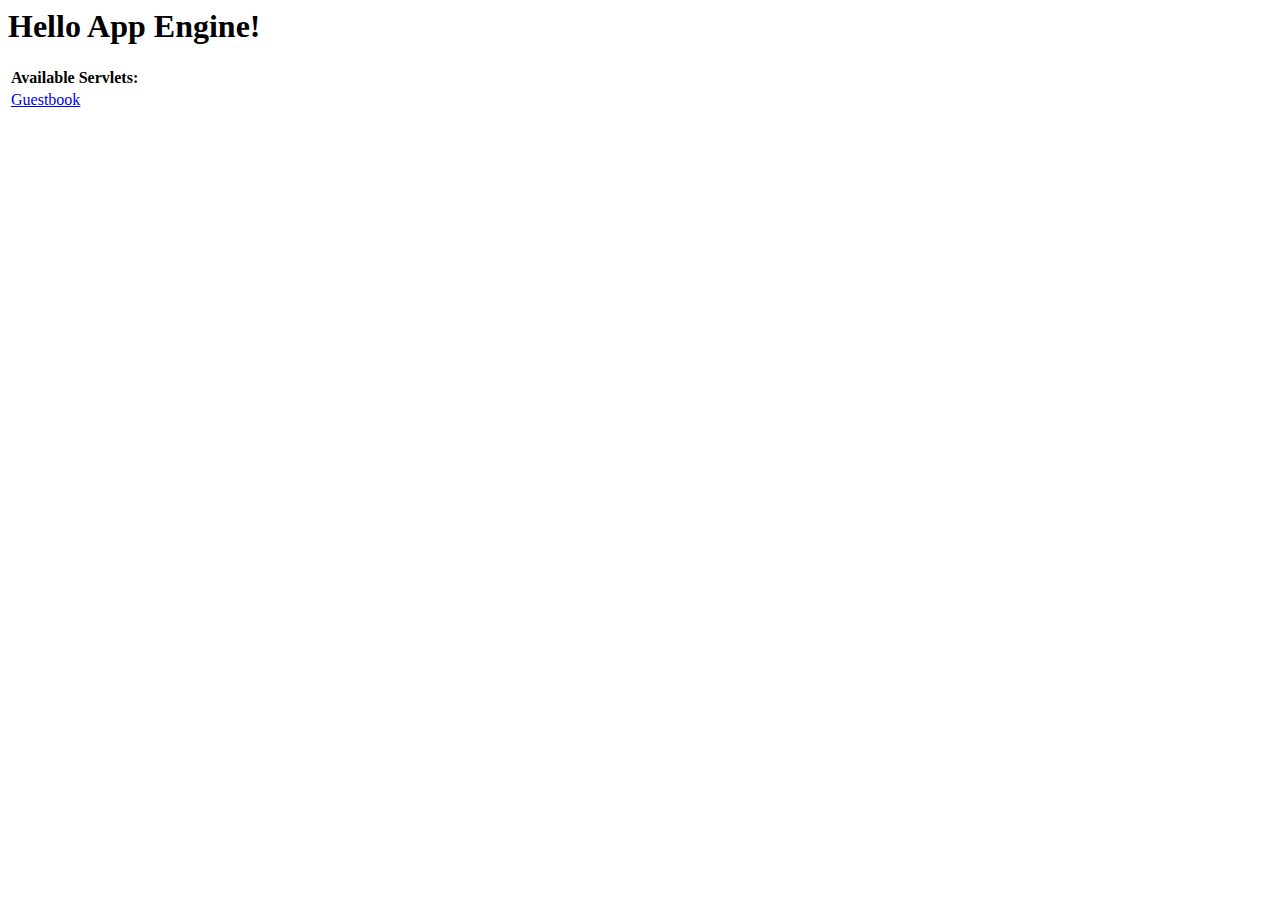
<file: war/index.html>
<!DOCTYPE HTML PUBLIC "-//W3C//DTD HTML 4.01 Transitional//EN">
<!-- The HTML 4.01 Transitional DOCTYPE declaration-->
<!-- above set at the top of the file will set     -->
<!-- the browser's rendering engine into           -->
<!-- "Quirks Mode". Replacing this declaration     -->
<!-- with a "Standards Mode" doctype is supported, -->
<!-- but may lead to some differences in layout.   -->

<html>
  <head>
    <meta http-equiv="content-type" content="text/html; charset=UTF-8">
    <meta http-equiv="Refresh" content="1; url=http://planlongweekend.appspot.com/web/html/travel.html"> 
    <title>Hello App Engine</title>
  </head>

  <body>
    <h1>Hello App Engine!</h1>
	
    <table>
      <tr>
        <td colspan="2" style="font-weight:bold;">Available Servlets:</td>        
      </tr>
      <tr>
        <td><a href="guestbook">Guestbook</a></td>
      </tr>
    </table>
  </body>
</html>
</file>
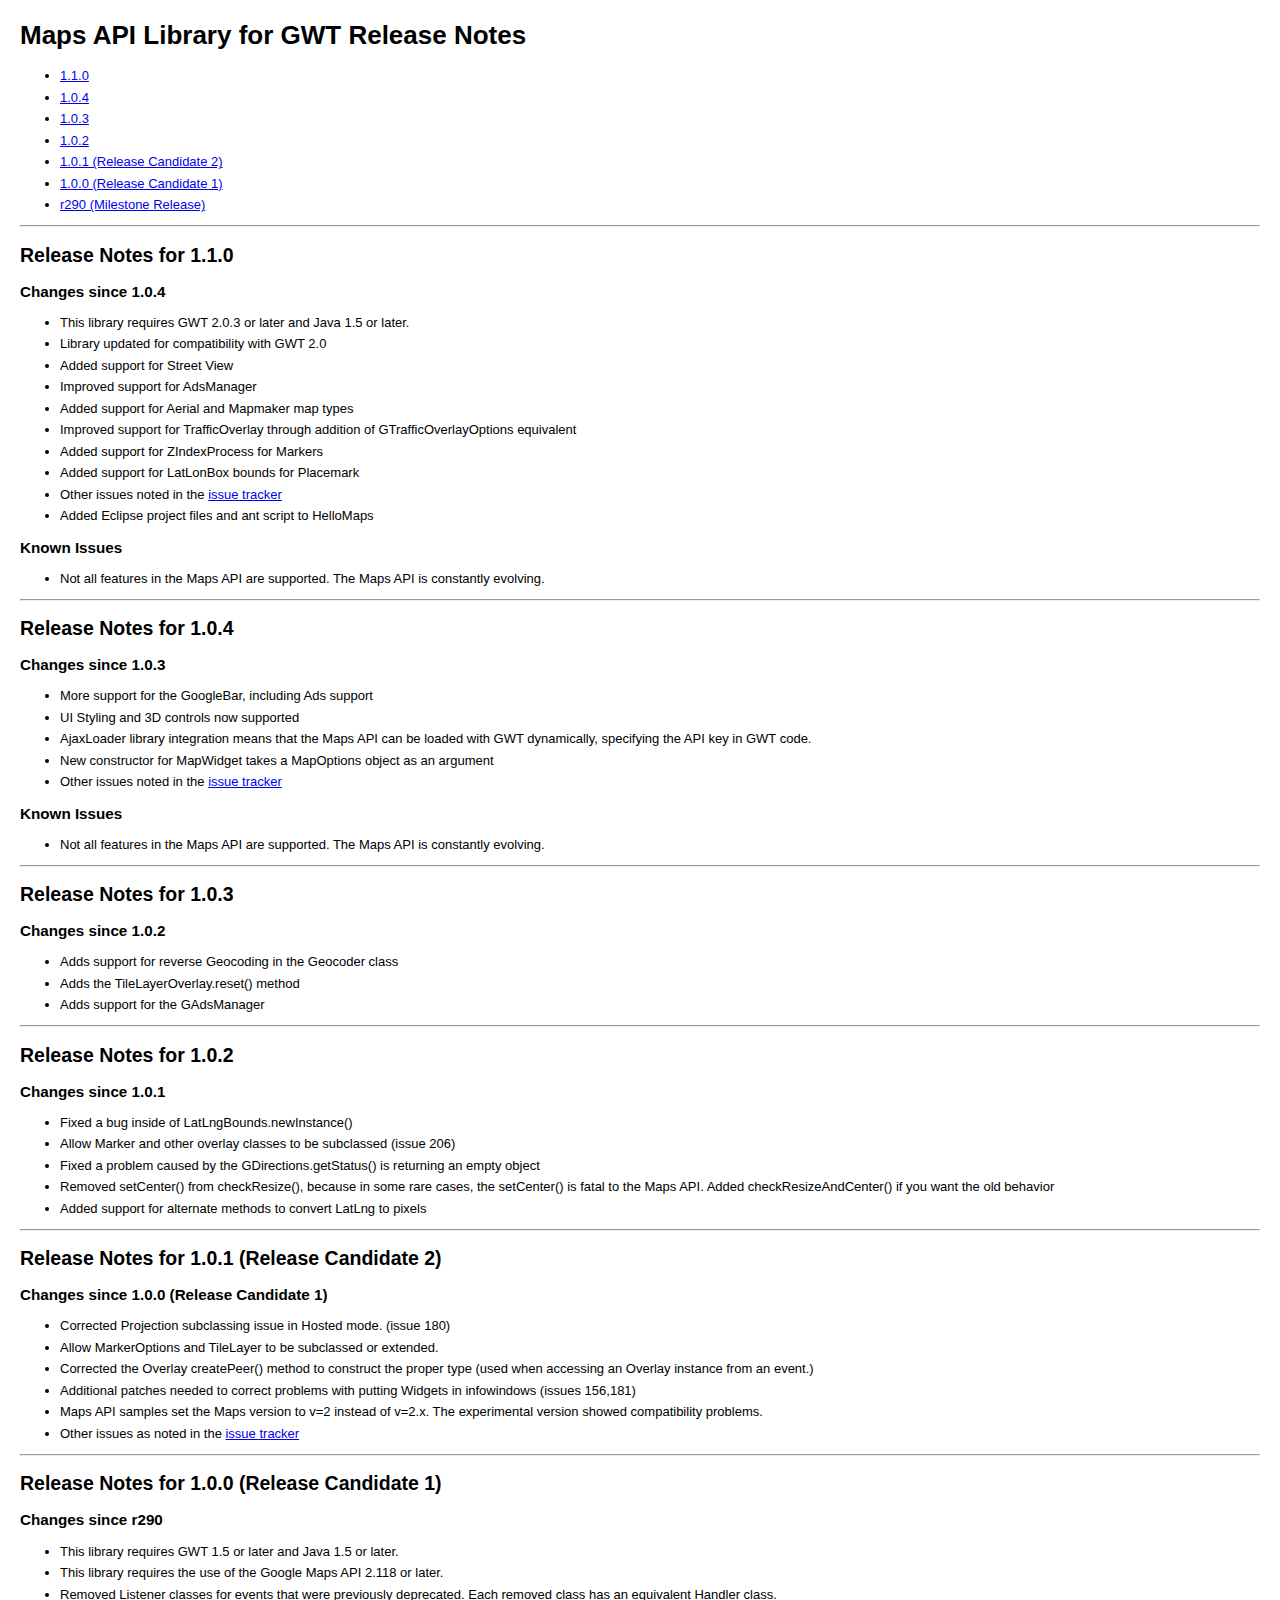
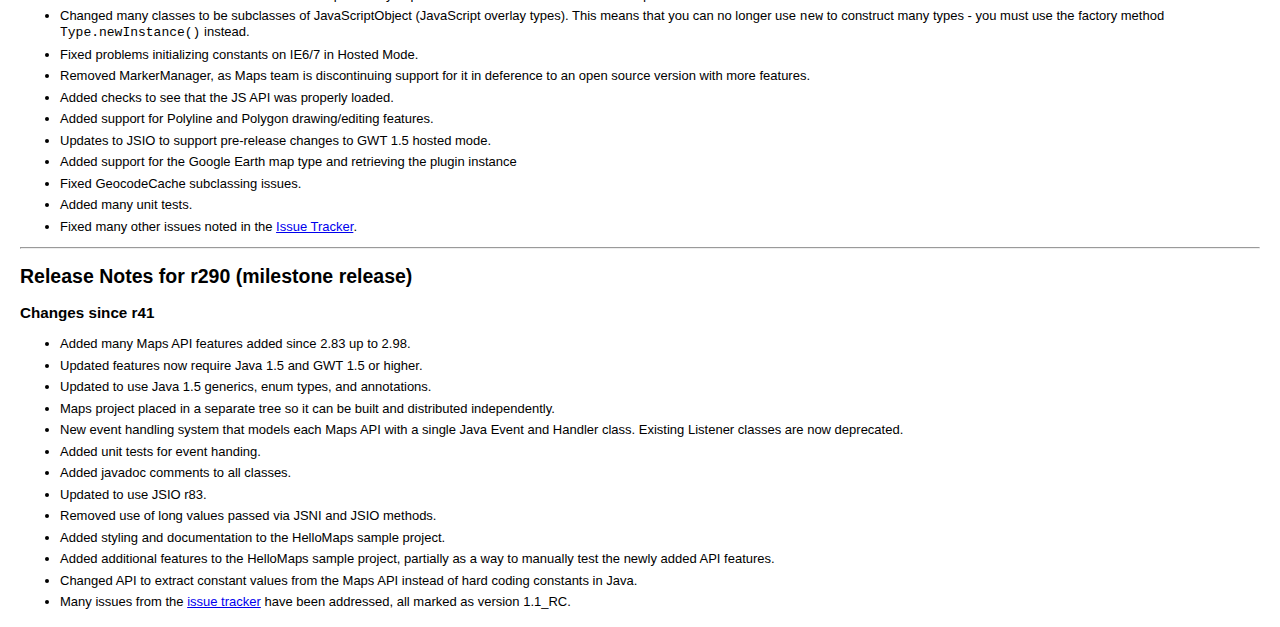
<file: .google_apis/gwt-maps-1.1.0/gwt-maps-1.1.0/release_notes.html>
<?xml version="1.0"?>
<!DOCTYPE html PUBLIC "-//W3C//DTD XHTML 1.0 Strict//EN" "http://www.w3.org/TR/xhtml1/DTD/xhtml1-strict.dtd">
<html xmlns="http://www.w3.org/1999/xhtml">
  <head>
    <meta http-equiv="content-type" content="text/html; charset=utf-8" />
    <title>Maps API Library for GWT Release Notes</title>
    <style>
         body {
            background-color: white;
            color: black;
            font-family: Arial, sans-serif;
            font-size: small;
            margin: 20px;
         }

         li {
            margin-bottom: 0.5em;
         }

         li div {
            margin-top: 0.2em;
         }

         code {
            font-size: medium;
         }
      </style>
  </head>
  <body>
    <h1>Maps API Library for GWT Release Notes</h1>
    <ul>
      <li>
        <a href="#Release_Notes_Current">1.1.0</a>
      </li>
      <li>
        <a href="#Release_Notes_1_0_4">1.0.4</a>
      </li>
      <li>
        <a href="#Release_Notes_1_0_3">1.0.3</a>
      </li>
      <li>
        <a href="#Release_Notes_1_0_2">1.0.2</a>
      </li>
      <li>
        <a href="#Release_Notes_1_0_1">1.0.1 (Release Candidate 2)</a>
      </li>
      <li>
        <a href="#Release_Notes_1_0_0">1.0.0 (Release Candidate 1)</a>
      </li>
      <li>
        <a href="#Release_Notes_r290">r290 (Milestone Release)</a>
      </li>
    </ul>
    <hr />
    <a name="Release_Notes_Current" id="Release_Notes_Current"></a>
    <h2>Release Notes for 1.1.0</h2>
    <h3>Changes since 1.0.4 </h3>
    <ul>
      <li>This library requires GWT 2.0.3 or later and Java 1.5 or later.</li>
      <li>Library updated for compatibility with GWT 2.0</li>
      <li>Added support for Street View</li>
      <li>Improved support for AdsManager</li>
      <li>Added support for Aerial and Mapmaker map types</li>
      <li>Improved support for TrafficOverlay through addition of GTrafficOverlayOptions equivalent</li>
      <li>Added support for ZIndexProcess for Markers</li>
      <li>Added support for LatLonBox bounds for Placemark</li>
      <li>Other issues noted in the <a href="http://code.google.com/p/gwt-google-apis/issues/list">issue tracker</a></li>
      <li>Added Eclipse project files and ant script to HelloMaps</li>
    </ul>
    <h3>Known Issues</h3>
    <ul>
      <li>Not all features in the Maps API are supported.  The Maps API is constantly evolving.</li>
    </ul>
    <hr />
    <a name="Release_Notes_1_0_4" id="Release_Notes_1_0_4"></a>
    <h2>Release Notes for 1.0.4</h2>
    <h3>Changes since 1.0.3 </h3>
    <ul>
      <li>More support for the GoogleBar, including Ads support</li>
      <li>UI Styling and 3D controls now supported</li>
      <li>AjaxLoader library integration means that the Maps API can be loaded with GWT dynamically, specifying the API key in GWT code.</li>
      <li>New constructor for MapWidget takes a MapOptions object as an argument</li>
      <li>Other issues noted in the <a href="http://code.google.com/p/gwt-google-apis/issues/list">issue tracker</a></li>
    </ul>
    <h3>Known Issues</h3>
    <ul>
      <li>Not all features in the Maps API are supported.  The Maps API is constantly evolving.</li>
    </ul>
    <hr />
    <a name="Release_Notes_1_0_3" id="Release_Notes_1_0_3"></a>
    <h2>Release Notes for 1.0.3 </h2>
    <h3>Changes since 1.0.2 </h3>
    <ul>
      <li>Adds support for reverse Geocoding in the Geocoder class</li>
      <li>Adds the TileLayerOverlay.reset() method</li>
      <li>Adds support for the GAdsManager</li>
    </ul>
    <hr />
    <a name="Release_Notes_1_0_2" id="Release_Notes_1_0_2"></a>
    <h2>Release Notes for 1.0.2 </h2>
    <h3>Changes since 1.0.1 </h3>
    <ul>
      <li>Fixed a bug inside of LatLngBounds.newInstance()</li>
      <li>Allow Marker and other overlay classes to be subclassed (issue 206)</li>
      <li>Fixed a problem caused by the GDirections.getStatus() is returning an empty object</li>
      <li>Removed setCenter() from checkResize(), because in some rare cases, the setCenter() is fatal to the Maps API.  Added checkResizeAndCenter() if you want the old behavior</li>
      <li>Added support for alternate methods to convert LatLng to pixels</li>
    </ul>
    <hr />
    <a name="Release_Notes_1_0_1" id="Release_Notes_1_0_1"></a>
    <h2>Release Notes for 1.0.1 (Release Candidate 2)</h2>
    <h3>Changes since 1.0.0 (Release Candidate 1)</h3>
    <ul>
      <li> Corrected Projection subclassing issue in Hosted mode. (issue 180)</li>
      <li> Allow MarkerOptions and TileLayer to be subclassed or extended.</li>
      <li> Corrected the Overlay createPeer() method to construct the proper type (used when accessing an Overlay instance from an event.)</li>
      <li> Additional patches needed to correct problems with putting Widgets in infowindows (issues 156,181)</li>
      <li> Maps API samples set the Maps version to v=2 instead of v=2.x.  The experimental version showed compatibility problems.</li>
      <li> Other issues as noted in the <a href="http://code.google.com/p/gwt-google-apis/issues/list">issue tracker</a></li>
    </ul>
    <hr />
    <a name="Release_Notes_1_0_0" id="Release_Notes_1_0_0"></a>
    <h2>Release Notes for 1.0.0 (Release Candidate 1)</h2>
    <h3>Changes since r290</h3>
    <ul>
      <li>This library requires GWT 1.5 or later and Java 1.5 or later.</li>
      <li>This library requires the use of the Google Maps API 2.118 or later.</li>
      <li>Removed Listener classes for events that were previously deprecated.  Each removed class has an equivalent Handler class.</li>
      <li>Changed many classes to be subclasses of JavaScriptObject (JavaScript overlay types).  This means that you can no longer use <code>new</code> to construct many types - you must use the factory method <code>Type.newInstance()</code> instead.</li>
      <li>Fixed problems initializing constants on IE6/7 in Hosted Mode.</li>
      <li>Removed MarkerManager, as Maps team is discontinuing support for it in deference to an open source version with more features.</li>
      <li>Added checks to see that the JS API was properly loaded.</li>
      <li>Added support for Polyline and Polygon drawing/editing features.</li>
      <li>Updates to JSIO to support pre-release changes to GWT 1.5 hosted mode.</li>
      <li>Added support for the Google Earth map type and retrieving the plugin instance</li>
      <li>Fixed GeocodeCache subclassing issues.</li>
      <li>Added many unit tests.</li>
      <li>Fixed many other issues noted in the <a href="http://code.google.com/p/gwt-google-apis/issues/list?can=1&amp;q=API%3AMaps+Milestone%3A1_0_RC">Issue Tracker</a>.</li>
    </ul>
    <hr />
    <a name="Release_Notes_r290" id="Release_Notes_r290"></a>
    <h2>Release Notes for r290 (milestone release)</h2>
    <h3>Changes since r41</h3>
    <ul>
      <li>Added many Maps API features added since 2.83 up to 2.98.</li>
      <li>Updated features now require Java 1.5 and GWT 1.5 or higher.</li>
      <li>Updated to use Java 1.5 generics, enum types, and annotations.</li>
      <li>Maps project placed in a separate tree so it can be built and distributed independently.</li>
      <li>New event handling system that models each Maps API with a single Java Event and Handler class.  Existing Listener classes are now deprecated.</li>
      <li>Added unit tests for event handing.</li>
      <li>Added javadoc comments to all classes.</li>
      <li>Updated to use JSIO r83.</li>
      <li>Removed use of long values passed via JSNI and JSIO methods.</li>
      <li>Added styling and documentation to the HelloMaps sample project.</li>
      <li>Added additional features to the HelloMaps sample project, partially as a way to manually test the newly added API features.</li>
      <li>Changed API to extract constant values from the Maps API instead of hard coding constants in Java.</li>
      <li>Many issues from the <a href="http://code.google.com/p/gwt-google-apis/issues/list">issue tracker</a> have been addressed, all marked as version 1.1_RC.</li>
    </ul>
  </body>
</html>
</file>
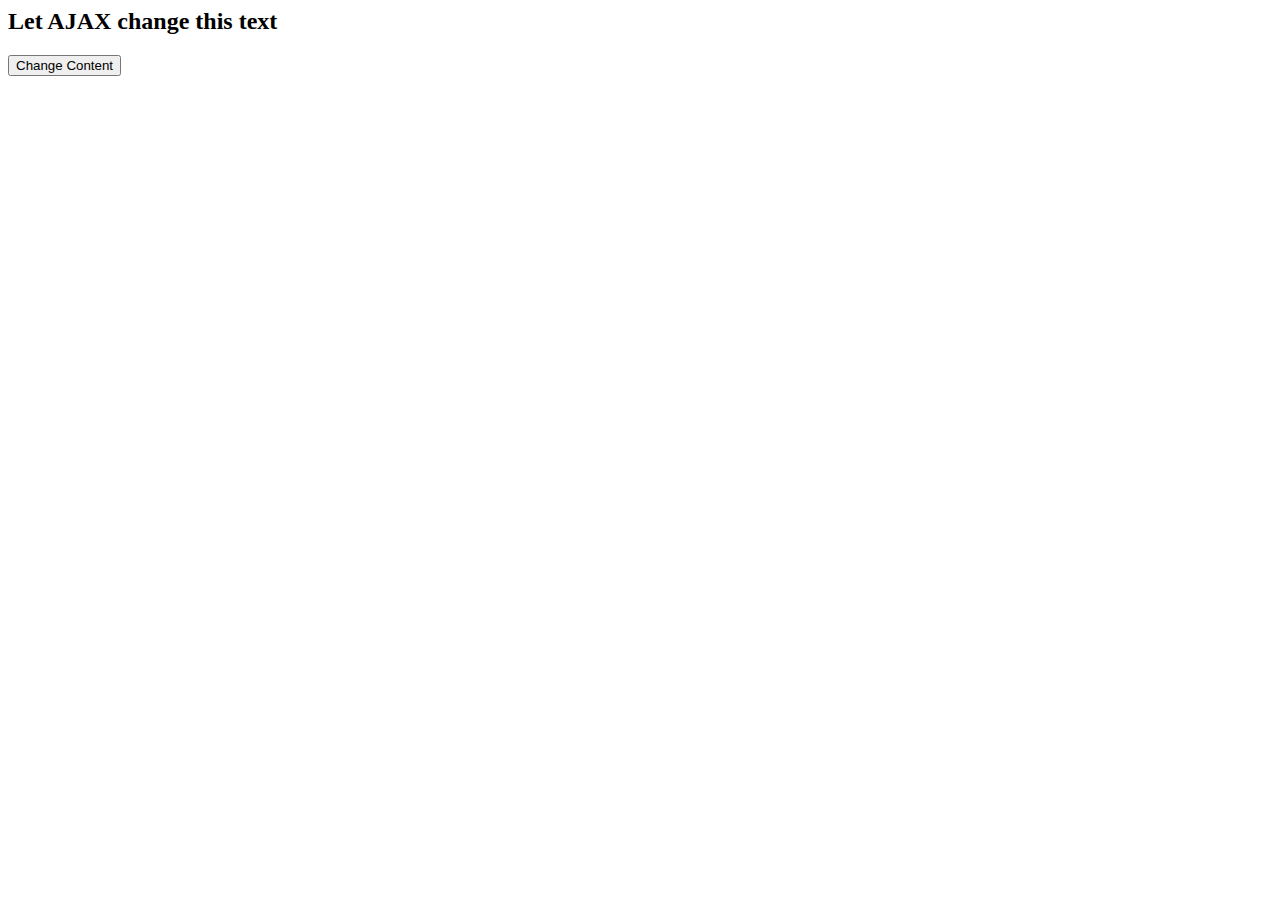
<file: war/web/html/combo.html>
<html>
<head>
<script type="text/javascript" src="http://ajax.googleapis.com/ajax/libs/jquery/1.7.1/jquery.min.js"></script>
<script type="text/javascript">
$(document).ready(function(){
  $("button").click(function()
		  {
	  $.getJSON("http://genieinjar.com/airports.json?jsoncallback=filter",
		    	function(data){
		alert('hello');
		});
		  });
});
</script>
</head>
<body>

<div><h2>Let AJAX change this text</h2></div>
<button>Change Content</button>

</body>
</html>
</file>
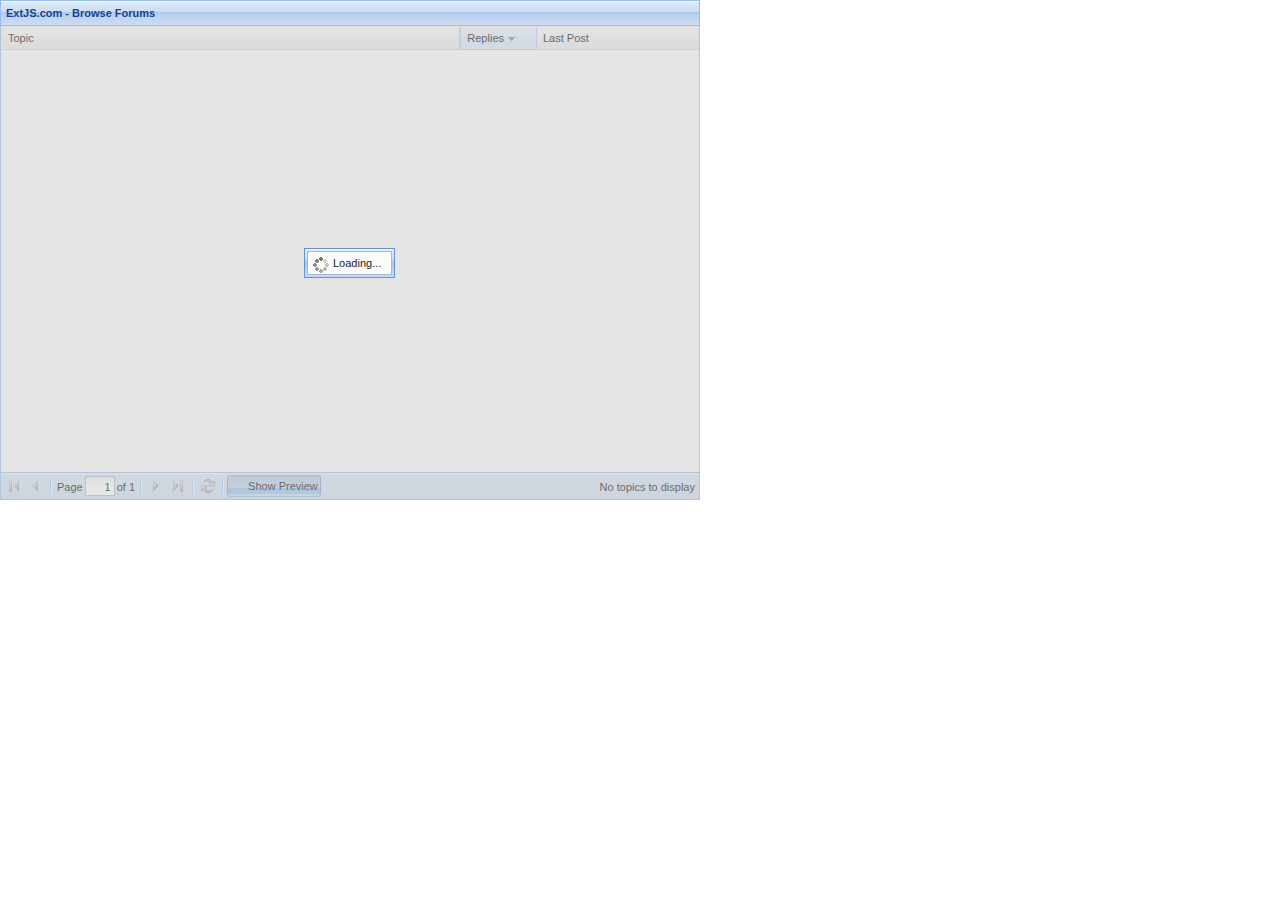
<file: war/web/html/extjscombo.html>
<!--
/*!
 * Ext JS Library 3.0.0
 * Copyright(c) 2006-2009 Ext JS, LLC
 * licensing@extjs.com
 * http://www.extjs.com/license
 */
-->
<html>
<head>
<title>Hello World Window</title>

 <link rel="stylesheet" type="text/css" href="../css/ext-all.css" />
      
    <script type="text/javascript" src="../js/ext-base.js"></script>
 	<script type="text/javascript" src="../js/ext-all.js"></script>

</head>

<!-- Revised from demo code in ext3.0.0 -->
<body>
<script type="text/javascript">
/*!
 * Ext JS Library 3.0.0
 * Copyright(c) 2006-2009 Ext JS, LLC
 * licensing@extjs.com
 * http://www.extjs.com/license
 */
Ext.onReady(function(){

    // create the Data Store
    var store = new Ext.data.JsonStore({
        root: 'users',
       // totalProperty: 'totalCount',
        idProperty: 'code',
        remoteSort: true,

        fields: [
            'code', 'name', 'location'
        ],

        // load using script tags for cross domain, if the data in on the same domain as
        // this page, an HttpProxy would be better
        proxy: new Ext.data.ScriptTagProxy({
            url: 'http://www.genieinjar.com/airportp.json'
        })
    });
    store.setDefaultSort('location', 'desc');
alert(store.getCount());

    // pluggable renders
    function renderTopic(value, p, record){
        return String.format(
                '',
                value);
    }
    function renderLast(value, p, r){
        return String.format( r.data['location']);
    }

    var grid = new Ext.grid.GridPanel({
        width:700,
        height:500,
        title:'ExtJS.com - Browse Forums',
        store: store,
        trackMouseOver:false,
        disableSelection:true,
        loadMask: true,

        // grid columns
        columns:[{
            id: 'code', // id assigned so we can apply custom css (e.g. .x-grid-col-topic b { color:#333 })
            header: "Topic",
            dataIndex: 'code',
            width: 420,
           // renderer: renderTopic,
            sortable: true
        },{
            header: "Author",
            dataIndex: 'name',
            width: 100,
            hidden: true,
            sortable: true
        },{
            header: "Replies",
            dataIndex: 'location',
            width: 70,
            align: 'right',
            sortable: true
        },{
            id: 'code',
            header: "Last Post",
            dataIndex: 'code',
            width: 150,
          //  renderer: renderLast,
            sortable: true
        }],

        // customize view config
        viewConfig: {
            forceFit:true,
            enableRowBody:true,
            showPreview:true,
            getRowClass : function(record, rowIndex, p, store){
                if(this.showPreview){
                    p.body = '<p>'+record.data.code+'</p>';
                    return 'x-grid3-row-expanded';
                }
                return 'x-grid3-row-collapsed';
            }
        },

        // paging bar on the bottom
        bbar: new Ext.PagingToolbar({
            pageSize: 25,
            store: store,
            displayInfo: true,
            displayMsg: 'Displaying topics {0} - {1} of {2}',
            emptyMsg: "No topics to display",
            items:[
                '-', {
                pressed: true,
                enableToggle:true,
                text: 'Show Preview',
                cls: 'x-btn-text-icon details',
                toggleHandler: function(btn, pressed){
                    var view = grid.getView();
                    view.showPreview = pressed;
                    view.refresh();
                }
            }]
        })
    });

    // render it
    grid.render('topic-grid');

    // trigger the data store load
    store.load({params:{start:0, limit:25}});
});
</script>
<div id="topic-grid"></div>
</body>
</html>
</file>
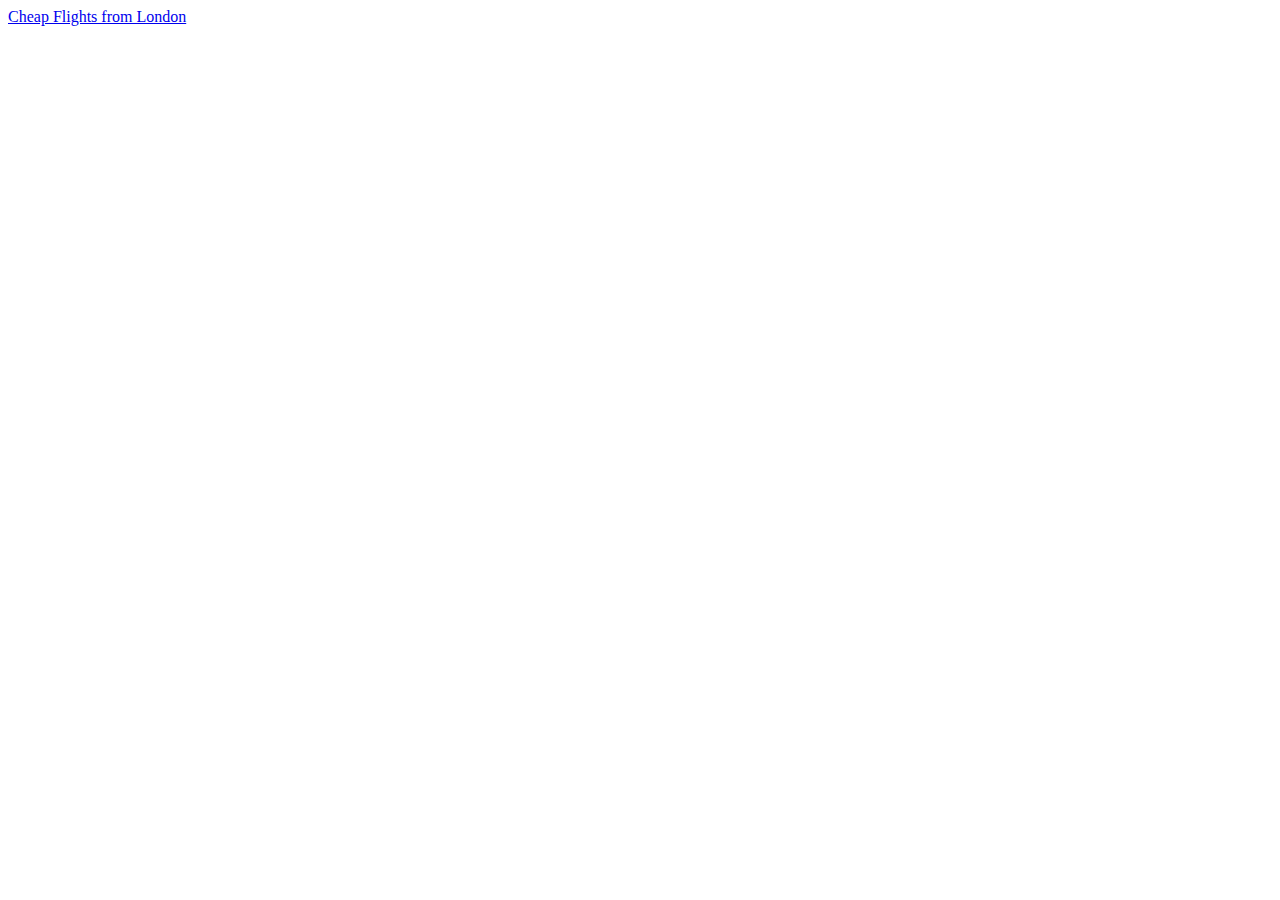
<file: war/web/html/london.html>
<html>  
    <head>  
        <script type="text/javascript" src="http://api.skyscanner.net/api.ashx?key=3d67263f-3e13-428b-97ca-1eaab5819503"></script>  
        <script type="text/javascript">              
            skyscanner.load('maps', '1'); // loads Skyscanner Maps API  
            function main(){                   
                // create map  
                var map = new skyscanner.maps.Map();  
                // configure map  
                map.setRoute('LOND',''); // marks London in UK as departure place  
                // display map  
                map.draw(document.getElementById('map'));  
            };  
            skyscanner.setOnLoadCallback(main);  
        </script>  
    </head>  
    <body>                  
        <div id="map">  
            <a href="http://www.skyscanner.net/en/flights-from/lond/cheap-flights-from-london.html" target="_blank">Cheap Flights from London</a>  
        </div>  
  </body>  
</html>
</file>
